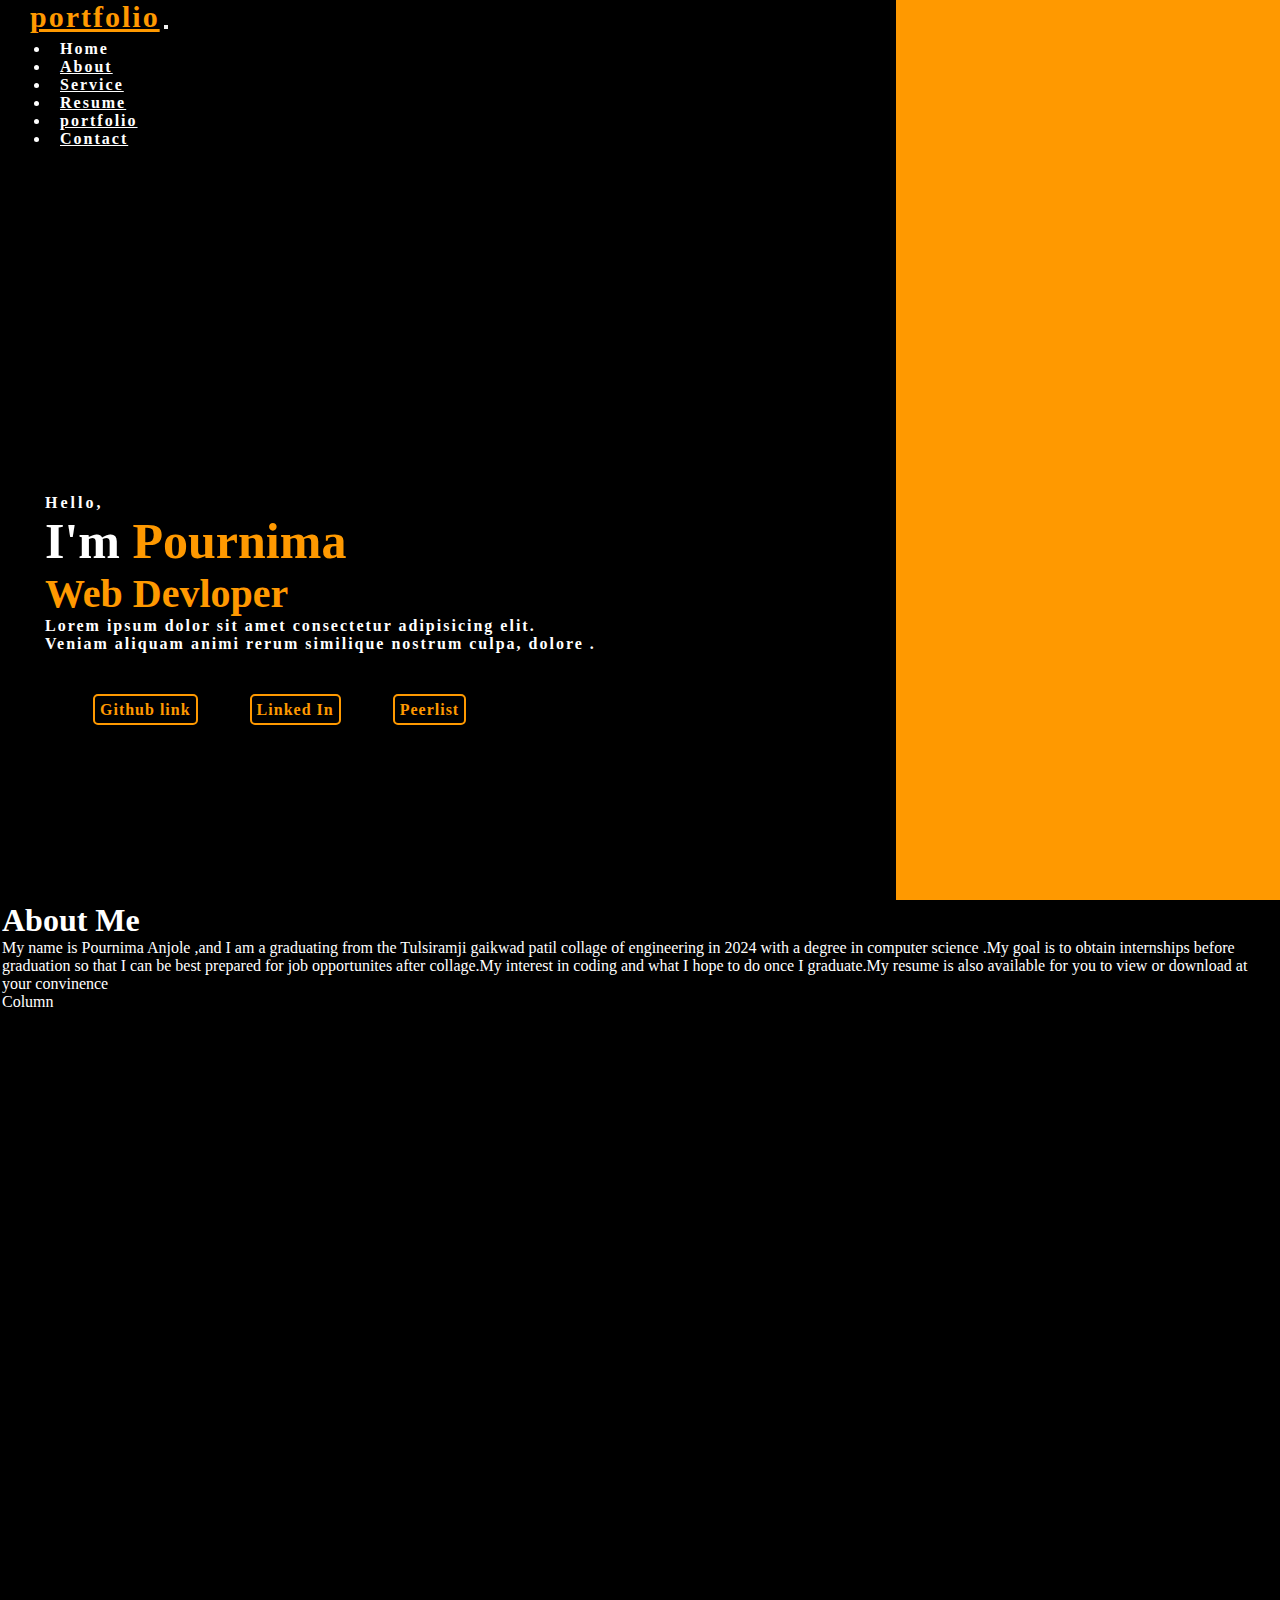
<file: index.html>
<!DOCTYPE html>
<html lang="en">
<head>
    <meta charset="UTF-8">
    <meta name="viewport" content="width=device-width, initial-scale=1.0">
    <title>portfolio</title>
    <link rel="stylesheet" href="style.css">
    <link href="https://cdn.jsdelivr.net/npm/bootstrap@5.3.1/dist/css/bootstrap.min.css" rel="stylesheet" integrity="sha384-4bw+/aepP/YC94hEpVNVgiZdgIC5+VKNBQNGCHeKRQN+PtmoHDEXuppvnDJzQIu9" crossorigin="anonymous">
</head>
<body>
<div class="home-section">
  <!-- navbar -->
  <nav class="navbar navbar-expand-lg " id="navbar-profolio">
    <div class="container-fluid">
      <a class="navbar-brand" id="logo" href="#">portfolio</a>
      <button class="navbar-toggler bg-light" type="button" data-bs-toggle="collapse" data-bs-target="#navbarSupportedContent" aria-controls="navbarSupportedContent" aria-expanded="false" aria-label="Toggle navigation">
        <span class="navbar-toggler-icon "></span>
      </button>
      <div class="collapse navbar-collapse primary" id="navbarSupportedContent">
        <ul class="navbar-nav me-auto mb-2 mb-lg-0">
          <li class="nav-item">
            <a class="nav-link " >Home</a>
          </li>
          <li class="nav-item">
            <a class="nav-link" href="#">About</a>
          </li>
          <li class="nav-item">
            <a class="nav-link" href="#">Service</a>
          </li>
          <li class="nav-item">
            <a class="nav-link" href="#">Resume</a>
          </li>
          <li class="nav-item">
            <a class="nav-link" href="#">portfolio</a>
          </li>
          <li class="nav-item">
            <a class="nav-link" href="#">Contact</a>
          </li>
          
        </ul>
        <form class="d-flex" role="search">
          
          <button class=" btncv px-3" type="submit">DOWNLOAD CV</button>
        </form>
      </div>
    </div>
  </nav>
  <!-- navbar -->

  <!-- home content -->
  <div class="home">
    <div class="content">
      <h5>Hello,</h5>
      
      <h3>I'm <span>Pournima</span></h3>
      <h2 > Web Devloper</h2>
      <p>Lorem ipsum dolor sit amet consectetur adipisicing elit.<br> Veniam aliquam animi rerum similique nostrum culpa, dolore .</p>
      <a href="" class="btnid px-3">Github link</a>
      <a href="" class="btnid px-3">Linked In</a>
      <a href="" class="btnid px-3">Peerlist</a>
    </div>
    <!-- <div class="img">
      <img src="./rani-delhi.jpeg"  alt="" >
    </div> -->
  </div>
</div>
    <!-- about page  -->
    <div class="container-fluid text-center about">
      <div class="row">
        <div class="col col-lg-6  col-md-12">
          <h1  >About Me</h1>
          <p>My name is Pournima Anjole ,and I am a graduating from the Tulsiramji gaikwad patil collage of engineering in 2024 with a degree in computer science .My goal is to obtain internships before graduation so that I can be best prepared for job opportunites after collage.My interest in coding and what I hope to do once I graduate.My resume is also available for you to view or download at your convinence</p>
        </div>
        <div class="col col-lg-6 col-md-12 ">
          Column
        </div>
        
      </div>
    </div>
            
         

    <script src="https://cdn.jsdelivr.net/npm/bootstrap@5.3.1/dist/js/bootstrap.bundle.min.js" integrity="sha384-HwwvtgBNo3bZJJLYd8oVXjrBZt8cqVSpeBNS5n7C8IVInixGAoxmnlMuBnhbgrkm" crossorigin="anonymous"></script>
</body>
</html>
</file>
<file: style.css>
*{
    margin: 0;
    padding: 0;
    box-sizing: border-box;
   
}
/* navbar */
/* home section */
.home-section{
    width: 100%;
    height: 100vh;
    background:linear-gradient(90deg,black 70%,#ff9900 30%);
}
#navbar-portfolio{
    background: linear-gradient(90deg,black 70%,#ff9900 30%);
}
#logo{
    margin-left: 30px;
    font-size: 30px;
    font-weight: bold;
    color: #ff9900;
    letter-spacing: 2px;
}
.navbar-nav {
    margin-left:50px ;
    margin-top: 6px;
    color: white;
}
.nav-item .nav-link{
    margin-left: 10px;
    font-weight: bold;
    color: white;
    font-size: 16px;
    text-shadow: 1px 1px 1px black;
    letter-spacing: 2px;
    transition: 0.5s ease;
}
.nav-item .nav-link:hover{
    color: #ff9900;
}
.btncv{
    background-color: transparent;
    border: 2px solid black;
    font-weight: bold;
    letter-spacing: 2px;
    border-radius: 5px;
    cursor: pointer;
    padding: 3px;
    transition: 0.5s ease;
}
.btncv:hover{
    background-color:black ;
    color: #ff9900;
}

@media screen and (max-width:991px){
    .btncv{
        border: 2px solid #ff9900;
        color: #ff9900;
        margin-left: 20px;
    } 
}
/* home */
.home{
    width: 100%;
    height: 91.10vh;
    display: flex;
    align-items: center;
    /* justify-content: center;
    flex-wrap: wrap; */
    /* position: relative;
    z-index: 0; */
}
/* .home .img{
   flex:1 1 400px ;
} */
.home .img img{
     
    height: 70vh;
   
   
    
   
  
}
.img img{
    margin-right: 30px;
    border-radius: 5px;
}

.home .content{
    flex:1 1 400px ;
    margin-left: 45px;
}
.home .content h5{
    color: white;
    font-weight: bold;
    letter-spacing: 3px;
    font-size: 16px;
}

.home .content h3{
    font-size: 50px;
    color: white;

}
.home .content h3 span{
    color: #ff9900;
    font-weight: bold;
}
.home .content h2{
    font-weight: bold;
    color: #ff9900;
    font-size: 40px;
}


.home .content p{
    color: white;
    font-weight: bold;
    letter-spacing: 2px;
}
.btnid{
    color: #ff9900;
    background: transparent;
    letter-spacing: 1px;
    border-radius: 5px;
    border: 2px solid #ff9900;
    text-decoration: none;
    padding: 5px;
    margin-left: 3rem;
    position: relative;
    top: 3rem;
    font-weight: bold;
    transition: 0.5s ease;
    cursor: pointer;
    
}
.btnid:hover{
    background-color: #ff9900;
    color: black;
}
@media screen and (max-width:844px) {
    .home-section{
        height: 146vh;
        background: black;
    }
    .home .content{
        margin-top: 50px;
    }
    #navbar{
        background-color: black;
        
    }
    
}
@media screen and (max-width:650px) {
    .home-section{
        height: 130vh;
       
    }
    
}

@media screen and (max-width:360px) {
    .home-section{
        height: 110vh;
       
    }
    
}
.about{
    width: 100%;
    height: 80vh;
    border: 2px solid black;
    background: black;
    color: white;
}
</file>
